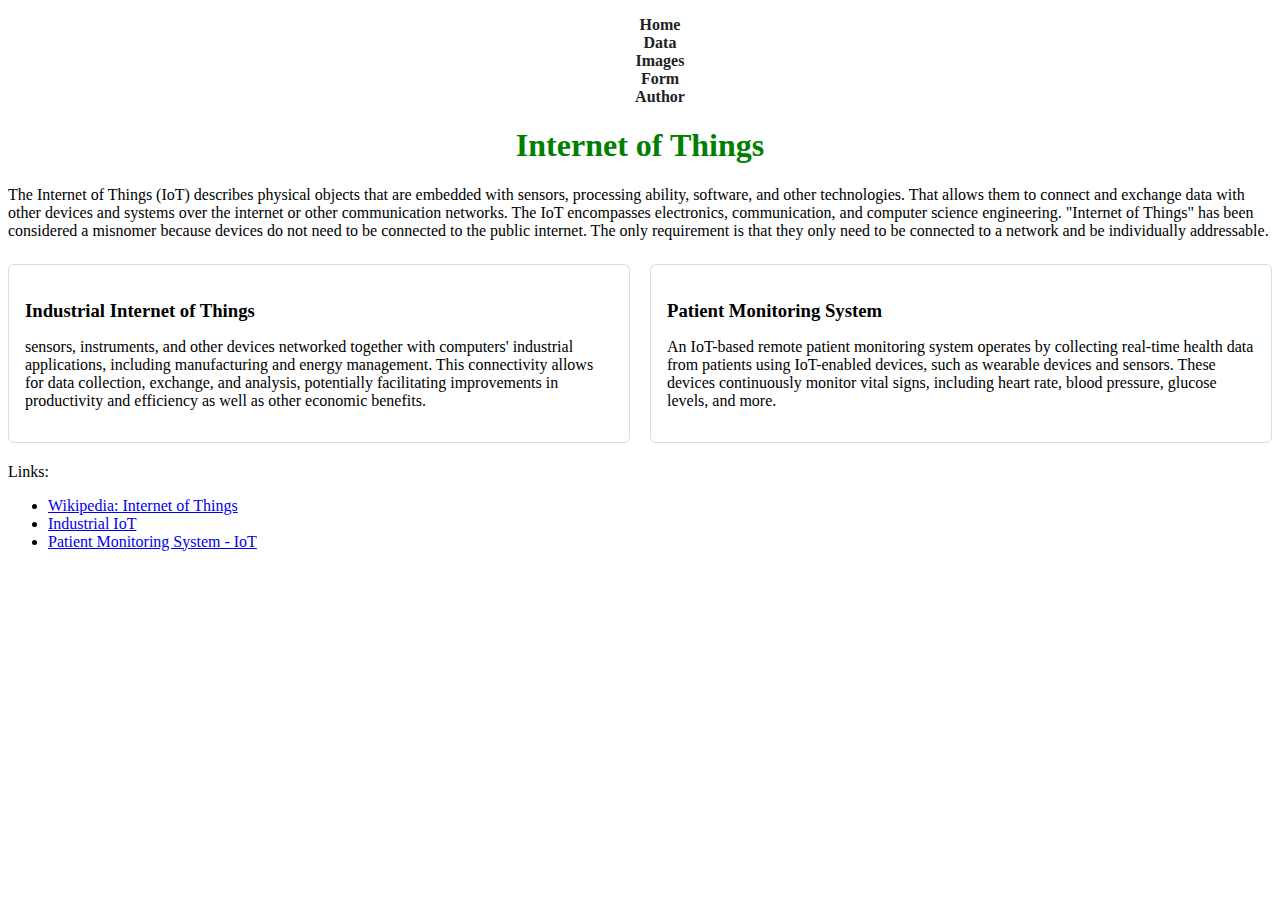
<file: index.html>
<!doctype html>
<html lang="en">
<head>
  <meta charset="utf-8" />
  <meta name="viewport" content="width=device-width,initial-scale=1" />
  <title>Internet of Things - Home</title>
  <link rel="stylesheet" href="style.css">
</head>

</header>
    <nav class="menu">
      <ul>
        <li><a href="index.html">Home</a></li>
        <li><a href="data.html">Data</a></li>
        <li><a href="images.html">Images</a></li>
        <li><a href="form.html">Form</a></li>
        <li><a href="author.html">Author</a></li>
      </ul>
    </nav>
    <h1 class="site-title">Internet of Things</h1>
  </header>


<main>
    <p class="intro">
        The Internet of Things (IoT) describes physical objects that are embedded with sensors,
         processing ability, software, and other technologies. That allows them to connect and exchange data 
         with other devices and systems over the internet or other communication networks.
        The IoT encompasses electronics, communication, and computer science engineering. 
        "Internet of Things" has been considered a misnomer because devices do not need to 
        be connected to the public internet. The only requirement is that they only need to be connected to a network and 
        be individually addressable.
    </p>



<section class="columns" aria-label="two it topics">
    <article class="column">
      <h3>Industrial Internet of Things</h3>
      <p> sensors, instruments, and other devices networked together with computers' 
        industrial applications, including manufacturing and energy management. This 
        connectivity allows for data collection, exchange, and analysis, potentially 
        facilitating improvements in productivity and efficiency as well as other economic 
        benefits.</p>
    </article>

    <article class="column">
      <h3>Patient Monitoring System</h3>
      <p>An IoT-based remote patient monitoring system operates by collecting real-time health
         data from patients using IoT-enabled devices, such as wearable devices and sensors.
          These devices continuously monitor vital signs, including heart rate, blood pressure,
           glucose levels, and more.</p>
    </article>
  </section>

  <div class="source-links">
      <p>Links:</p>
      <ul>
        <li><a href="https://en.wikipedia.org/wiki/Internet_of_things" rel="noopener">Wikipedia: Internet of Things</a></li>
        <li><a href="https://www.industry-iot.com/" rel="noopener">Industrial IoT</a></li>
        <li><a href="https://ietresearch.onlinelibrary.wiley.com/doi/full/10.1049/htl2.12089" rel="noopener">Patient Monitoring System - IoT</a></li>
      </ul>
    </div>

  </main>
</file>
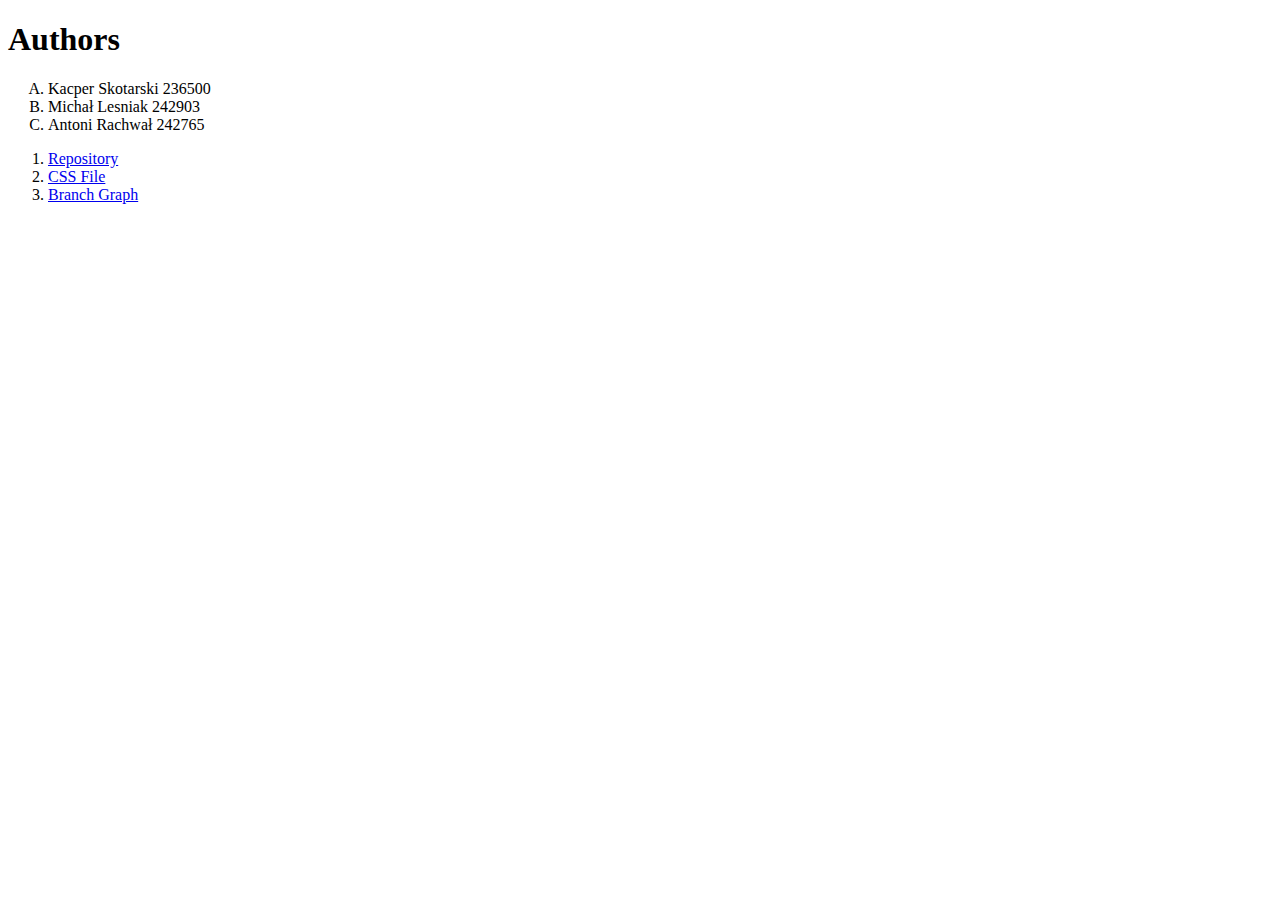
<file: Authors.html>
<!DOCTYPE html>
<html lang="en">

<head>

    <link rel="stylesheet" href="style.css">

</head>

<body>

    <h1>Authors</h1>

    <ol type="A">
        <li>Kacper Skotarski 236500</li>
        <li>Michał Lesniak 242903</li>
        <li>Antoni Rachwał 242765</li>
    </ol>

    <ol type="1">
        <li><a href="https://github.com/Lesnikakieski/TEST2">Repository</a></li>
        <li><a href=https://github.com/Lesnikakieski/TEST2/blob/main/style.css>CSS File</a></li>
        <li><a href=https://github.com/Lesnikakieski/TEST2/network>Branch Graph</a></li>
    <ol>

</body>

</html>
</file>
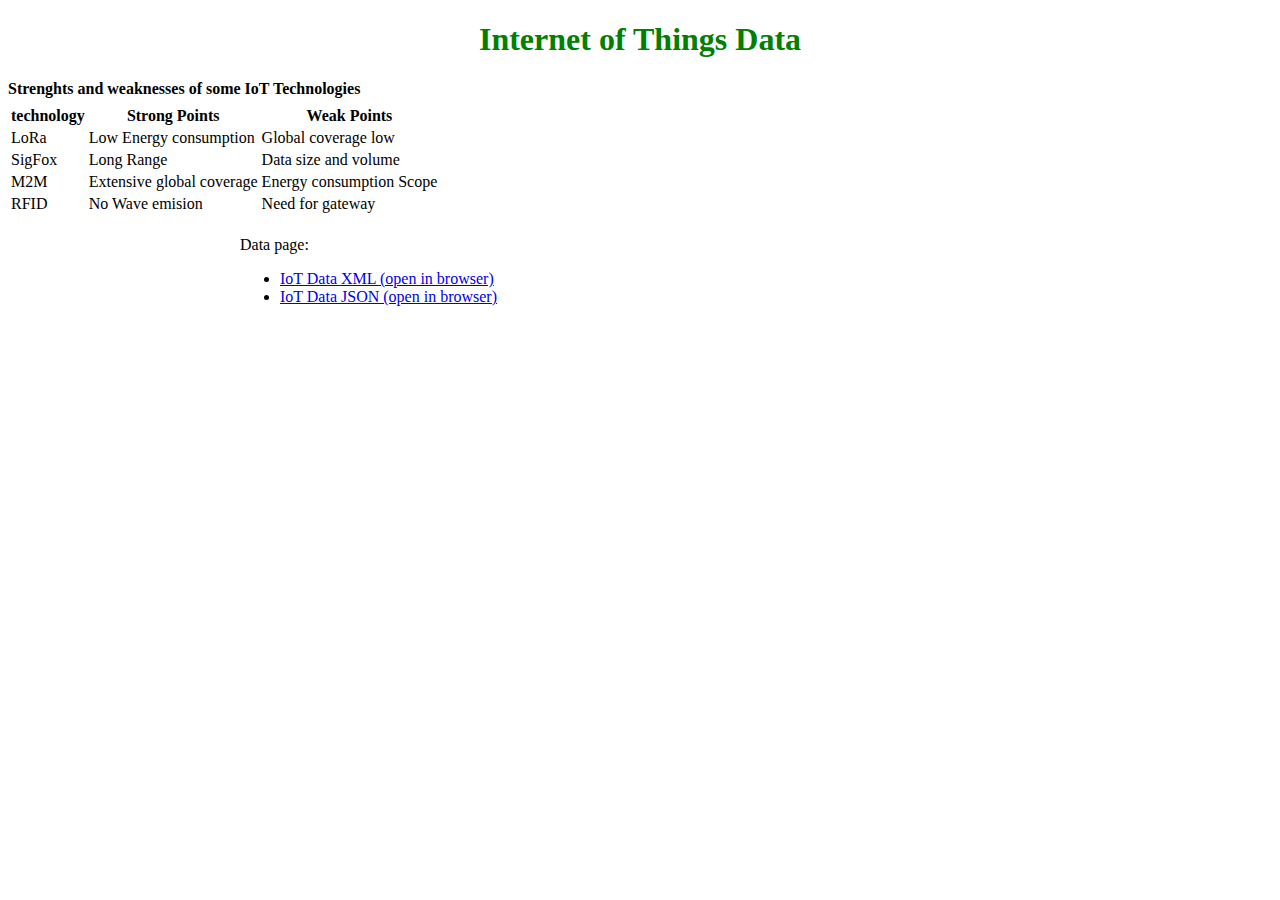
<file: data.html>
<!doctype html>
<html lang="en">
<head>
  <meta charset="utf-8" />
  <meta name="viewport" content="width=device-width,initial-scale=1" />
  <title>Internet of Things - Home</title>
  <link rel="stylesheet" href="style.css">
</head>

<header>
    <h1 class="site-title">Internet of Things Data</h1>
</header>

<main>
    <section class="table-container">
      <table class="data-table" aria-describedby="tabledesc">
        <caption id="tabledesc" style="caption-side: top; text-align: left; font-weight:600; margin-bottom:6px;">Strenghts and weaknesses of some IoT Technologies</caption>
        <thead>
          <tr>
            <th>technology</th>
            <th>Strong Points</th>
            <th>Weak Points</th>
        </tr>
        </thead>
        <tbody>
          <tr><td>LoRa</td><td>Low Energy consumption</td><td>Global coverage low</td></tr>
          <tr><td>SigFox</td><td>Long Range</td><td>Data size and volume</td></tr>
          <tr><td>M2M</td><td>Extensive global coverage</td><td>Energy consumption Scope</td></tr>
          <tr><td>RFID</td><td>No Wave emision</td><td>Need for gateway</td></tr>
        </tbody>
      </table>
    </section>

    <section style="max-width:800px; margin: 20px auto;">
        <p>Data page:</p>
        <ul>
          <li><a href="iot_data.xml" target="_blank">IoT Data XML (open in browser)</a></li>
          <li><a href="iot_data.json" target="_blank">IoT Data JSON (open in browser)</a></li>
        </ul>
      </section>
</main>
</file>
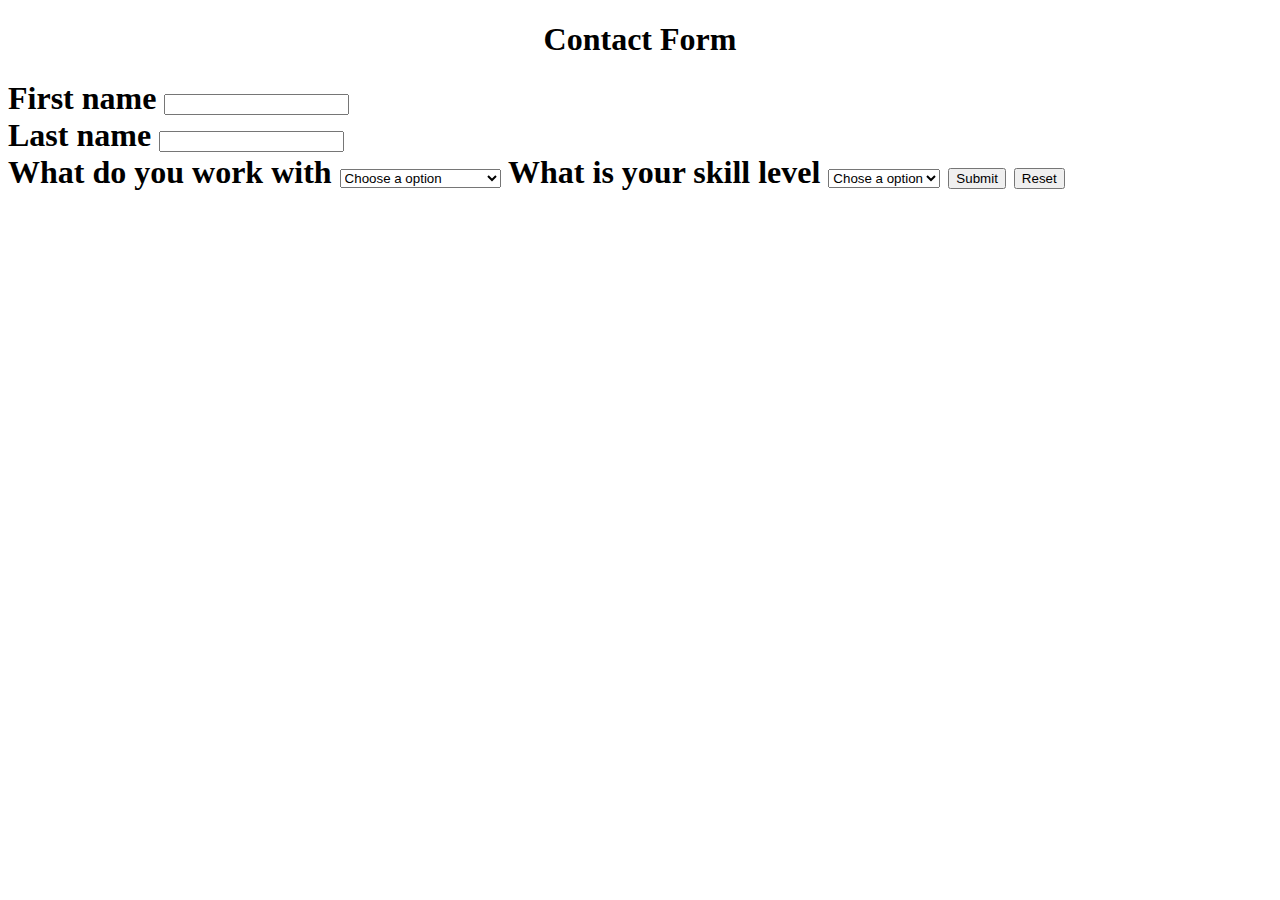
<file: Form.html>
<!DOCTYPE html>
<html lang="en">

<head>

    <link rel="stylesheet" href="style.css">

</head>

<body>

    <h1 style="text-align: center;">Contact Form <h1>

            <div class="FormBody">
                <form action="#" method="post">
                    <div class="FormElement">
                        <label for="Field1">First name</label>
                        <input type="text" for="Field1" name="Field1">
                    </div>
                    <div class="FormElement">
                        <label for="Field2">Last name</label>
                        <input type="text" for="Field2" name="Field2">
                    </div>
                    <label for="selection1">What do you work with</label>
                    <select id="selection1">
                        <option value="">Choose a option</option>
                        <option value="OptionA">databases</option>
                        <option value="OptionB">LowLevel programming</option>
                    </select>
                    <label for="selection2">What is your skill level</label>
                    <select id="selection2">
                        <option value="">Chose a option</option>
                        <option value="OptionA">Beginner</option>
                        <option value="OptionB">Advanced</option>
                    </select>
                    <input class="FormButton" type="submit" value="Submit">
                    <input class="FormButton" type="reset" value="Reset">
                </form>
            </div>

</body>

</html>
</file>
<file: style.css>
.site-title{
    text-align: center;
    color: green;
}


nav.menu ul { 
    list-style: none; 
}
nav.menu li {
    text-align: center; 
    
}
nav.menu a { 
    text-decoration: none; color: #222; font-weight: 600;
}


.intro{
    max-width: 100%;
    margin: 10px 0 24px 0;
}

.columns { display: flex; gap: 20px; margin-bottom: 20px; }
.column { flex: 1; border: 1px solid #ddd; padding: 16px; border-radius: 6px; min-width: 200px; }
.column h3 { margin-bottom: 8px; }

@media (max-width: 768px) {
    .columns { flex-direction: column; }
  }
</file>
